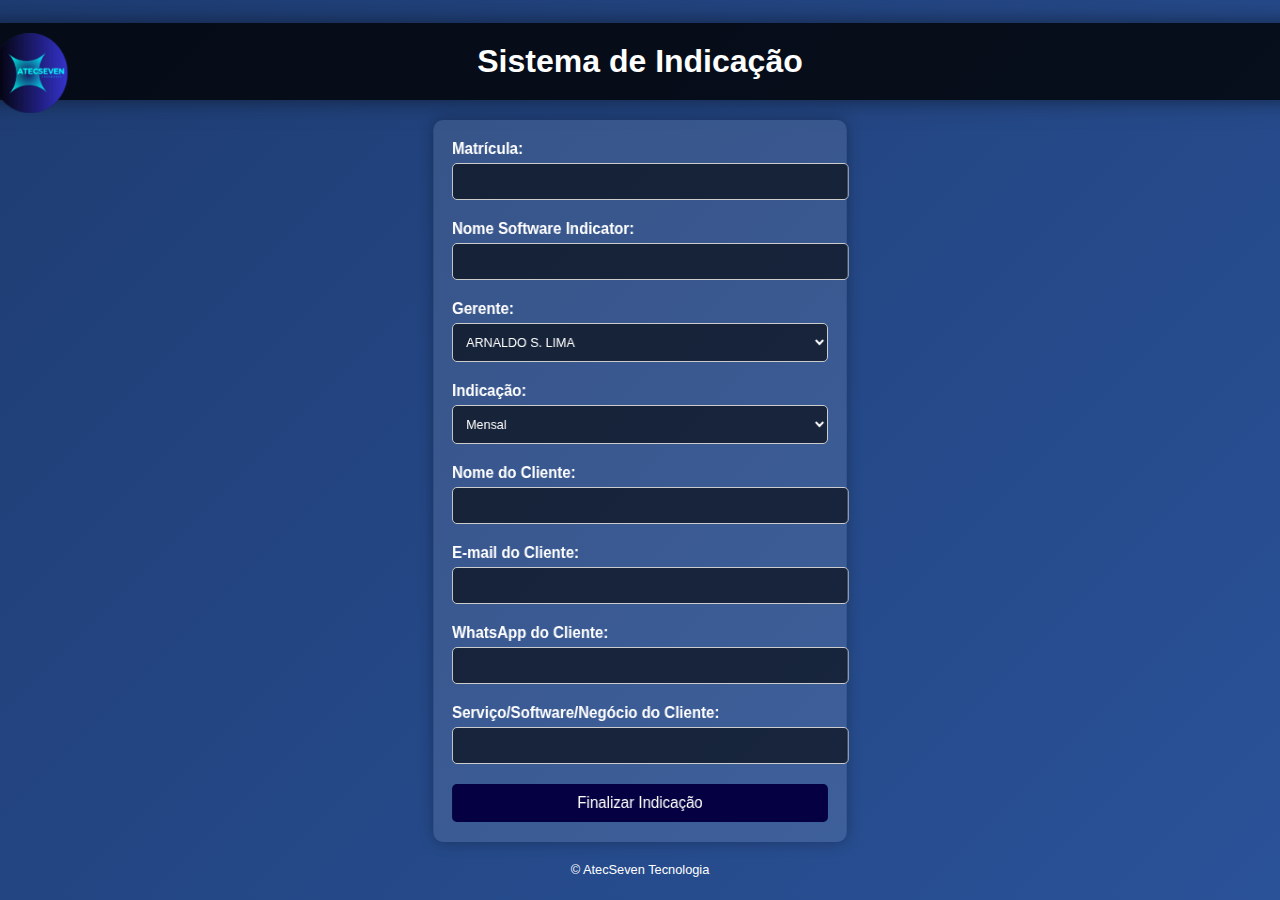
<file: index.html>
<!DOCTYPE html>
<html lang="pt-BR">
<head>
    <meta charset="UTF-8">
    <meta name="viewport" content="width=device-width, initial-scale=1.0">
    <title>Sistema de Indicação</title>
    <link rel="stylesheet" href="css/estilo.css">
    <link rel="icon" href="img/favicon.ico">
</head>
<body>
    <header>
        <img src="img/fav.png" alt="Logo AtecSeven" class="logo">
        <h1 class="footerp">Sistema de Indicação</h1>
    </header>
    <section class="form-section">
        <form id="indicacaoForm">
            <label for="matricula">Matrícula:</label>
            <input type="text" id="matricula" name="matricula" required>

            <label for="nomeSoftware">Nome Software Indicator:</label>
            <input type="text" id="nomeSoftware" name="nomeSoftware" required>

            <label for="gerente">Gerente:</label>
            <select id="gerente" name="gerente" required>
                <option value="ARNALDO S. LIMA">ARNALDO S. LIMA</option>
                <option value="AGLAISIO BARROS">AGLAISIO BARROS</option>
                <option value="JANDSON SILVA">JANDSON SILVA</option>
            </select>
            
            <label for="indicacao">Indicação:</label>
            <select id="indicacao" name="indicacao" required>
                <option value="mensal">Mensal</option>
                <option value="estatica">Estática</option>
            </select>

            <label for="nomeCliente">Nome do Cliente:</label>
            <input type="text" id="nomeCliente" name="nomeCliente" required>

            <label for="emailCliente">E-mail do Cliente:</label>
            <input type="email" id="emailCliente" name="emailCliente" required>

            <label for="whatsappCliente">WhatsApp do Cliente:</label>
            <input type="text" id="whatsappCliente" name="whatsappCliente" required>

            <label for="ServicoCliente">Serviço/Software/Negócio do Cliente:</label>
            <input type="text" id="ServicoCliente" name="ServicoCliente" required>

            <button type="submit">Finalizar Indicação</button>
        </form>
    </section>

    <footer>
        <p>&copy; AtecSeven Tecnologia</p>
    </footer>

    <script src="js/script.js"></script>
</body>
</html>
</file>
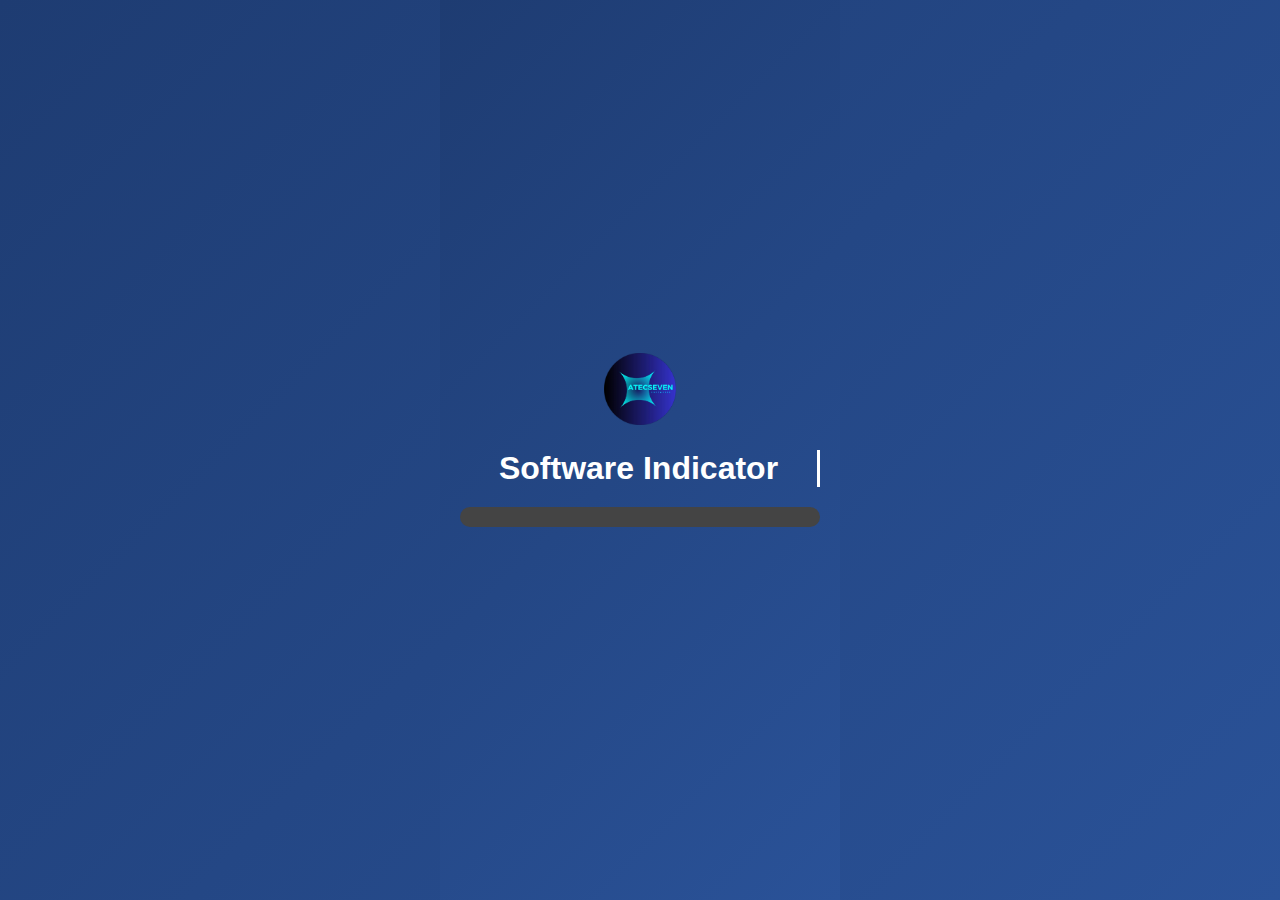
<file: load.html>
<!DOCTYPE html>
<html lang="pt-BR">
<head>
    <meta charset="UTF-8">
    <meta name="viewport" content="width=device-width, initial-scale=1.0">
    <title>Carregando...</title>
    <link rel="stylesheet" href="load.css">
    <link rel="icon" href="img/favicon.ico">
</head>
<body>
    <div class="loading-container">
        <img src="img/fav.png" width="20%" alt="">
        <h1 class="typing-effect">Software Indicator</h1>
        <div class="progress-bar">
            <div class="progress"></div>
        </div>
    </div>

    <script src="load.js"></script>
</body>
</html>
</file>
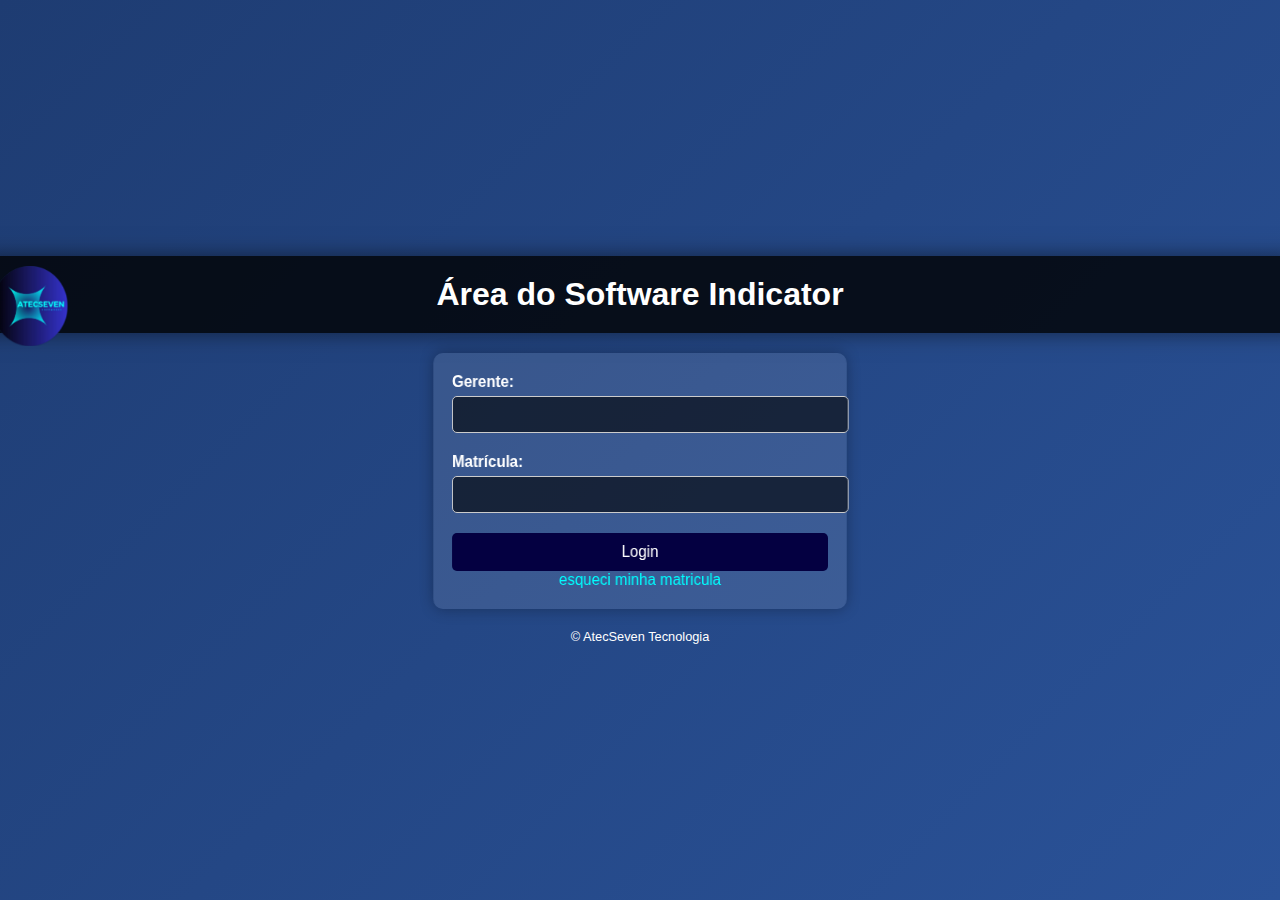
<file: login.html>
<!DOCTYPE html>
<html lang="pt-BR">
<head>
    <meta charset="UTF-8">
    <meta name="viewport" content="width=device-width, initial-scale=1.0">
    <title>Área do Software Indicator</title>
    <link rel="stylesheet" href="css/estilo.css">
    <link rel="icon" href="img/favicon.ico">
</head>
<body>
    <header>
        <img src="img/fav.png"  alt="Logo AtecSeven" class="logo">
        <h1>Área do Software Indicator</h1>
    </header>
    <section class="form-section">
        <form id="loginForm">
            <label for="gerente">Gerente:</label>
            <input type="text" id="gerente" name="gerente" required>

            <label for="matricula">Matrícula:</label>
            <input type="text" id="matricula" name="matricula" required>

            <button type="submit">Login</button>
            <a class="esqueci" href="https://api.whatsapp.com/send/?phone=5564992952748&text=%2ARECUPERA%C3%87%C3%83O+DE+MATR%C3%8DCULA%3A%2A+ESQUECI+MINHA+MATR%C3%8DCULA%2C+PODE+VERIFICAR+POR+FAVOR%3F&type=phone_number&app_absent=0">esqueci minha matricula</a>
        </form>
    </section>
    <footer>
        <p>&copy; AtecSeven Tecnologia</p>
    </footer>

    <script src="login.js"></script>
</body>
</html>
</file>
<file: css/estilo.css>
/* Estilos globais */
body {
    font-family: 'Arial', sans-serif;
    margin: 0;
    padding: 0;
    background: linear-gradient(135deg, #1e3c72 0%, #2a5298 100%);
    color: #fff;
    display: flex;
    justify-content: center;
    align-items: center;
    min-height: 100vh;
    flex-direction: column;
}

header {
    background-color: rgba(0, 0, 0, 0.8);
    width: 100%;
    padding: 20px;
    text-align: center;
    position: relative;
    box-shadow: 0 0 20px rgba(0, 0, 0, 0.5);
    margin-bottom: 20px; /* Evita que o header seja coberto */
}

header .logo {
    height: 80px;
    position: absolute;
    top: 10px;
    left: 10px;
    transform: rotateY(-20deg); /* Compensa o efeito do header */
}

header h1 {
    margin: 0;
    font-size: 2em;
}

@keyframes glow {
    from {
        text-shadow: 0 0 10px #fff, 0 0 20px #0ff, 0 0 30px #0ff, 0 0 40px #0ff, 0 0 50px #0ff, 0 0 60px #0ff, 0 0 70px #0ff;
    }
    to {
        text-shadow: 0 0 20px #fff, 0 0 30px #0ff, 0 0 40px #0ff, 0 0 50px #0ff, 0 0 60px #0ff, 0 0 70px #0ff, 0 0 80px #0ff;
    }
}

.form-section {
    background: rgba(255, 255, 255, 0.1);
    padding: 20px;
    box-shadow: 0 0 15px rgba(0, 0, 0, 0.3);
    border-radius: 10px;
    width: 90%;
    max-width: 400px;
    text-align: center;
    transform: rotateY(20deg);
}

label {
    display: block;
    margin-bottom: 5px;
    font-weight: bold;
    color: #fff;
    text-align: left;
}

input, select {
    width: 100%;
    padding: 10px;
    margin-bottom: 20px;
    border: 1px solid #ccc;
    border-radius: 5px;
    background: rgba(0, 0, 0, 0.6);
    color: #fff;
}

button {
    width: 100%;
    padding: 10px;
    background-color: #040041;
    color: white;
    border: none;
    border-radius: 5px;
    font-size: 16px;
    cursor: pointer;
    transition: background-color 0.3s, transform 0.3s;
}

button:hover {
    background-color: rgb(4, 4, 148);
    transform: scale(1.05);
}

button:active {
    background-color: #0a54e9;
}

footer {
    margin-top: 20px;
    color: #fff;
    font-size: 0.8em;
    text-align: center;
}

footer p {
    margin: 0;
}

@keyframes float {
    from {
        transform: translateY(0);
    }
    to {
        transform: translateY(-10px);
    }
}

.esqueci {
    padding: 20px;
    text-emphasis: none;
    text-decoration: none;
    font-size: 1em;
    color: #0ff;
    font-family: 'Arial', sans-serif;
}

/* Responsividade */
@media (max-width: 768px) {
    header h1 {
        font-size: 1.5em;
    }

    header .logo {
        height: 70px;
        position: relative;
        border: 5px solid transparent; /* Define a borda */
        border-radius: 50%; /* Faz a borda ser circular */
        box-shadow: 0 0 10px rgba(0,0,255,0.5); /* Adiciona um efeito de brilho sutil */
        animation: borderRotate 3s linear infinite; /* Adiciona a animação */
    }
    
    @keyframes borderRotate {
        0% {
            border-top-color: rgba(0, 0, 255, 1);
        }
        25% {
            border-right-color: rgba(0, 0, 255, 1);
        }
        50% {
            border-bottom-color: rgba(0, 0, 255, 1);
        }
        75% {
            border-left-color: rgba(0, 0, 255, 1);
        }
        100% {
            border-top-color: rgba(0, 0, 255, 1);
        }
    }
    

    .form-section {
        width: 100%;
        transform: none; /* Remove o efeito 3D em dispositivos móveis */
    }
}

@media (max-width: 480px) {
    header h1 {
        font-size: 1.2em;
    }

    header .logo {
        height: 50px;
    }

    .form-section {
        width: 100%;
        transform: none; /* Remove o efeito 3D em dispositivos móveis */
    }
}
</file>
<file: load.css>
/* Estilos globais */
body, html {
    margin: 0;
    padding: 0;
    height: 100%;
    display: flex;
    justify-content: center;
    align-items: center;
    background: linear-gradient(135deg, #1e3c72, #2a5298);
    font-family: 'Arial', sans-serif;
    color: #fff;
}

/* Container de carregamento */
.loading-container {
    text-align: center;
    width: 90%;
    max-width: 400px; /* Limita a largura máxima em telas maiores */
}

/* Efeito de digitação */
.typing-effect {
    font-size: 2em; /* Tamanho de fonte padrão */
    margin-bottom: 20px;
    white-space: nowrap;
    overflow: hidden;
    border-right: 3px solid #fff;
    animation: typing 3s steps(30) 1s 1 normal both, blinkTextCursor 500ms steps(30) infinite normal;
}

/* Barra de progresso */
.progress-bar {
    width: 100%;
    background-color: #444;
    border-radius: 10px;
    overflow: hidden;
    margin: 20px auto;
}

.progress {
    height: 20px;
    width: 0;
    background-color: #6a82fb;
    border-radius: 10px;
    animation: progress 5s linear;
}

/* Animações */
@keyframes typing {
    from { width: 0; }
    to { width: 100%; }
}

@keyframes blinkTextCursor {
    from { border-right-color: #fff; }
    to { border-right-color: transparent; }
}

@keyframes progress {
    from { width: 0; }
    to { width: 100%; }
}

/* Responsividade */
@media (max-width: 768px) {
    .typing-effect {
        font-size: 1.5em; /* Ajusta o tamanho da fonte em dispositivos móveis */
    }

    .loading-container {
        width: 100%; /* Garante que o container ocupe toda a largura da tela em dispositivos móveis */
    }
}
</file>
